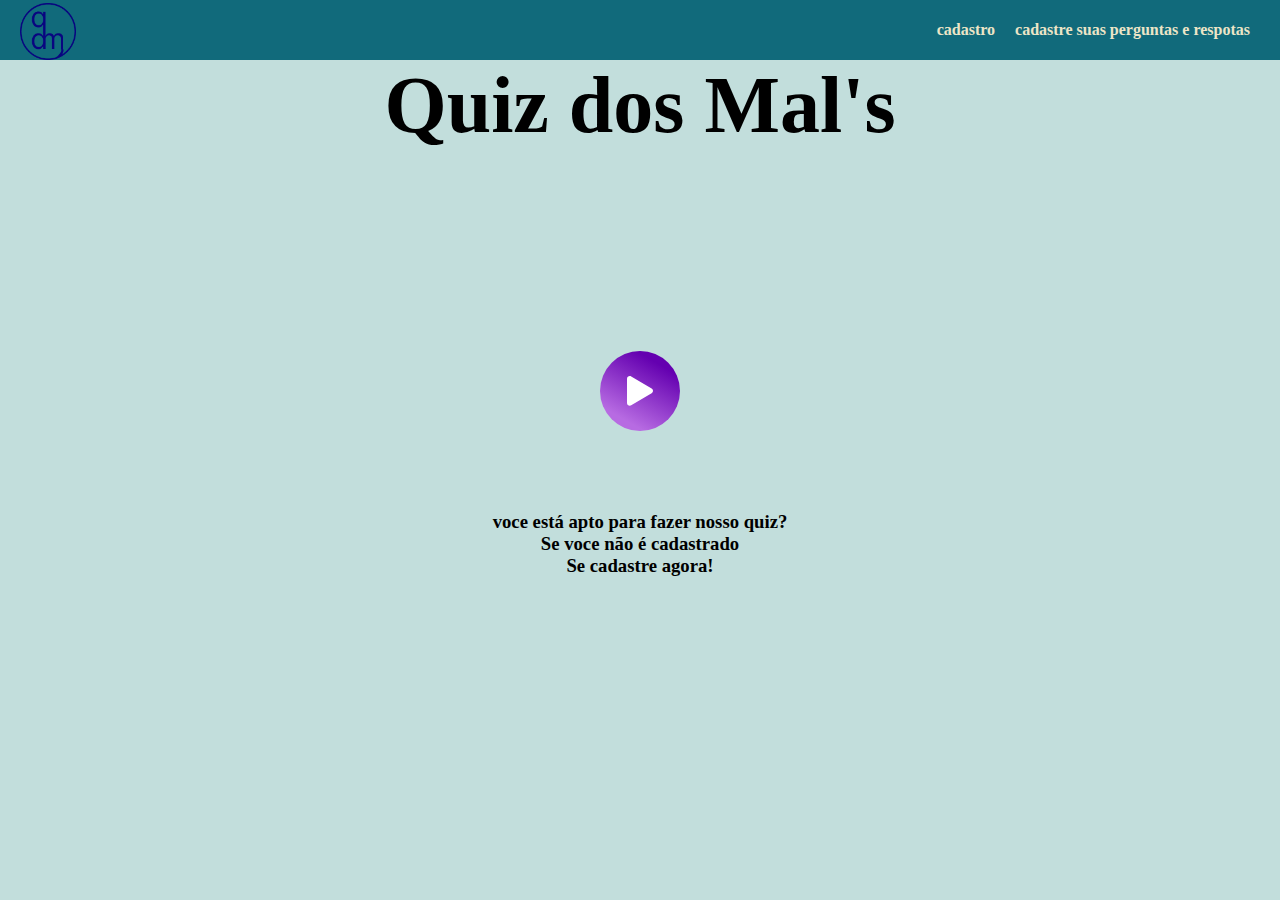
<file: index.html>
<!DOCTYPE html>
<html lang="pt-br">

<head>
    <meta charset="UTF-8">
    <meta name="viewport" content="width=device-width, initial-scale=1.0">
    <title>Quiz do mal's</title>
    <link rel="stylesheet" href="css/index.css">
    <link rel="preconnect" href="https://fonts.googleapis.com">
    <link rel="shortcut icon" href="img/favicon-16x16.png" >
</head>

<body>
    
<header class="cabecalho">
    <img src="img/Group 5.png" >
    <nav>
        <!--normalmente costumamos declarar o menu em lista-->
        <ul class="menu">
             
            <li><a href="html/cadas.html">cadastro</a></li>
            <li><a href="html/pergunta.html">cadastre suas perguntas e respotas</a></li>
        </ul>
    </nav>
</header>

    <h1>
        Quiz dos Mal's
    </h1>

    <a href="html/casdastra.html" class="button" >
        <svg viewBox="0 0 448 512" xmlns="http://www.w3.org/2000/svg" aria-hidden="true" width="26px"><path d="M424.4 214.7L72.4 6.6C43.8-10.3 0 6.1 0 47.9V464c0 37.5 40.7 60.1 72.4 41.3l352-208c31.4-18.5 31.5-64.1 0-82.6z" fill="currentColor"></path></svg>
    </a>

<h3 class="fazer"> voce está apto para fazer nosso quiz?
    <br>
    Se voce não é cadastrado
    <br>
    Se cadastre agora!
</h3>

</body>


</html>
</file>
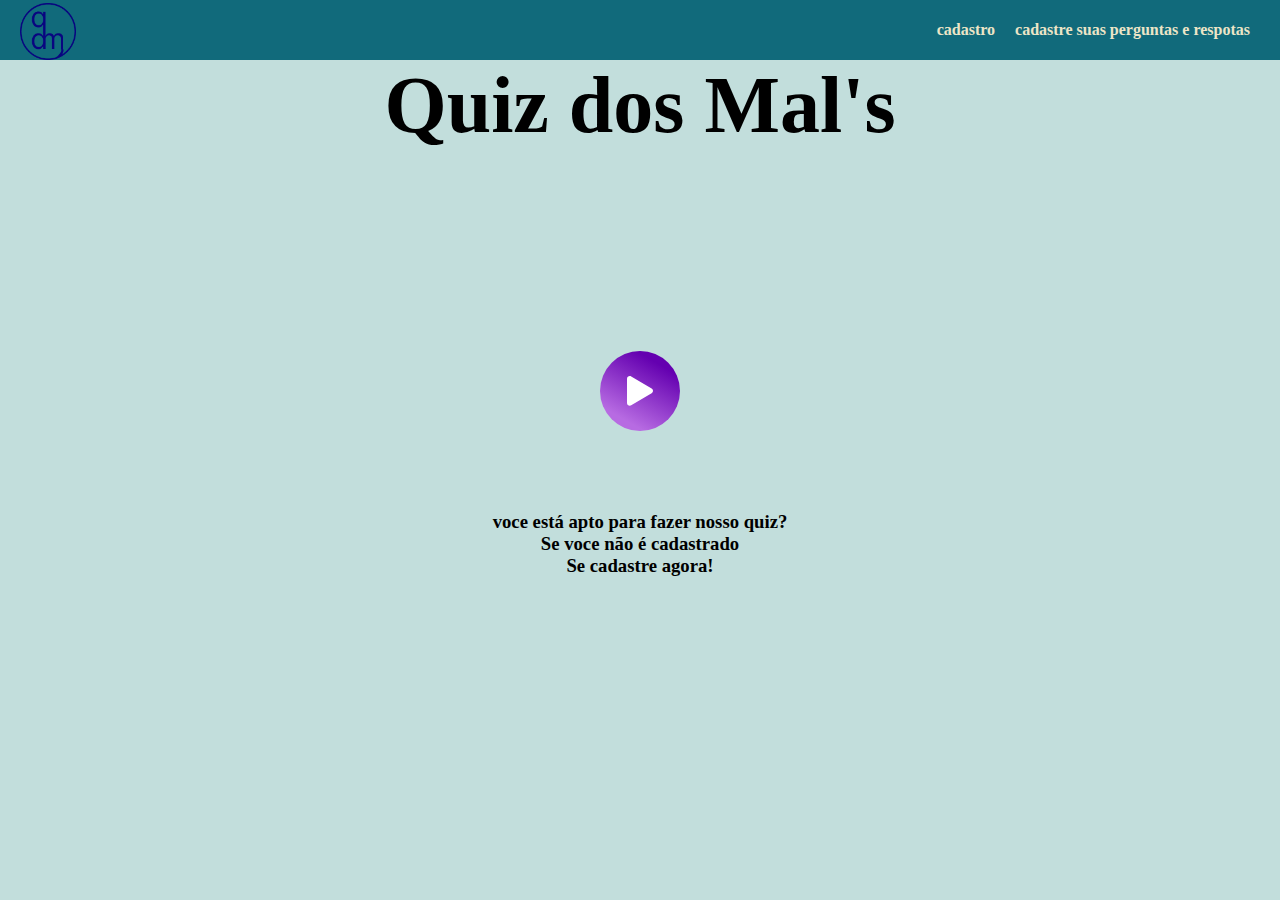
<file: html/index.html>
<!DOCTYPE html>
<html lang="pt-br">

<head>
    <meta charset="UTF-8">
    <meta name="viewport" content="width=device-width, initial-scale=1.0">
    <title>Quiz do mal's</title>
    <link rel="stylesheet" href="../css/index.css">
    <link rel="preconnect" href="https://fonts.googleapis.com">
    <link rel="shortcut icon" href="/img/favicon-16x16.png" >
</head>

<body>
    
<header class="cabecalho">
    <img src="/img/Group 5.png" >
    <nav>
        <!--normalmente costumamos declarar o menu em lista-->
        <ul class="menu">
             
            <li><a href="cadas.html">cadastro</a></li>
            <li><a href="pergunta.html">cadastre suas perguntas e respotas</a></li>
        </ul>
    </nav>
</header>

    <h1>
        Quiz dos Mal's
    </h1>

    <a href="casdastra.html" class="button" >
        <svg viewBox="0 0 448 512" xmlns="http://www.w3.org/2000/svg" aria-hidden="true" width="26px"><path d="M424.4 214.7L72.4 6.6C43.8-10.3 0 6.1 0 47.9V464c0 37.5 40.7 60.1 72.4 41.3l352-208c31.4-18.5 31.5-64.1 0-82.6z" fill="currentColor"></path></svg>
    </a>

<h3 class="fazer"> voce está apto para fazer nosso quiz?
    <br>
    Se voce não é cadastrado
    <br>
    Se cadastre agora!
</h3>

</body>


</html>
</file>
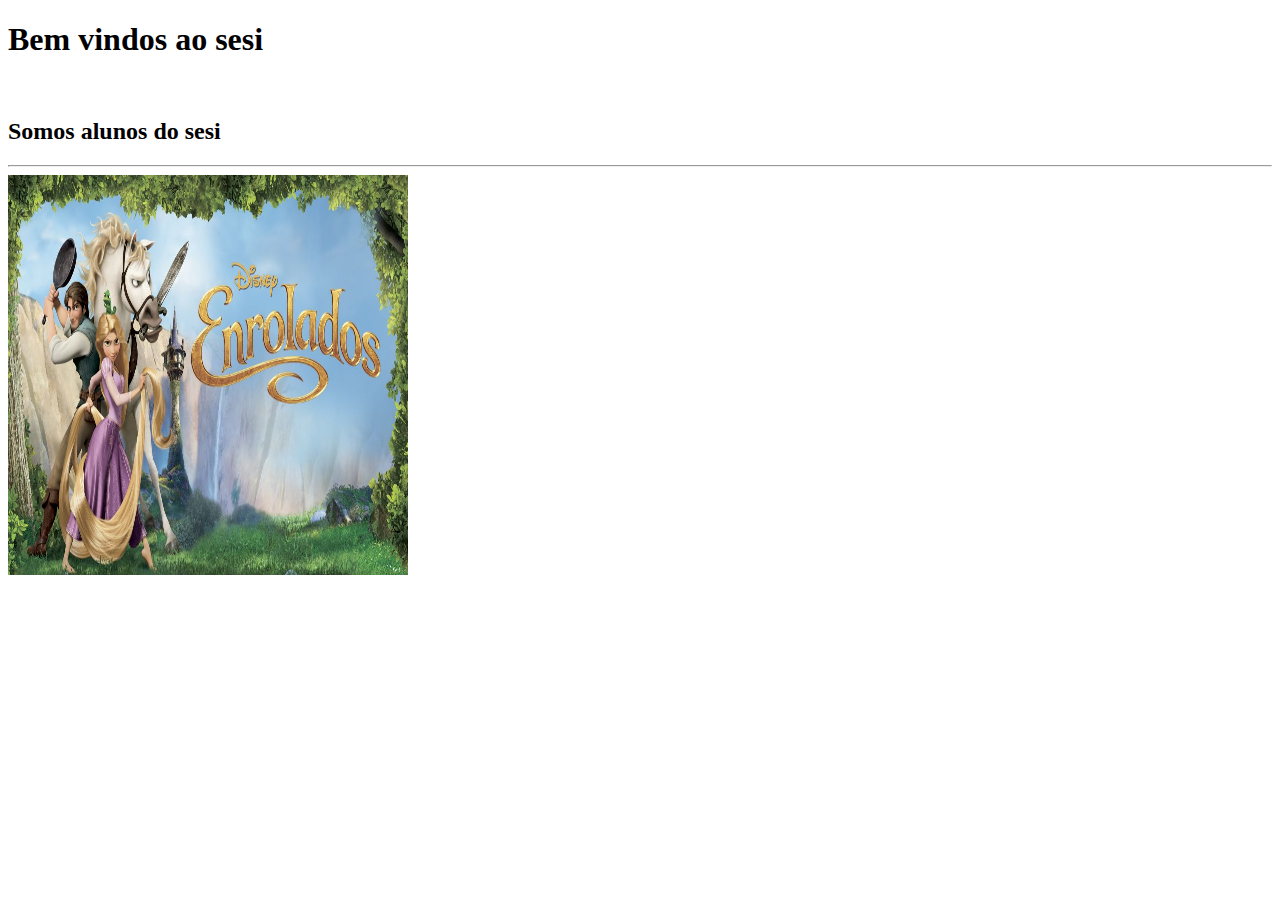
<file: html/pagi-ensina.html>
<!DOCTYPE html>
<html lang="en">
<head>
    <meta charset="UTF-8">
    <meta name="viewport" content="width=device-width, initial-scale=1.0">
    <title>Document</title>
    <script defer src="pagi-ensina.html"></script>
    <link rel="stylesheet" href="/css/pagi-ensina.css">
</head>
<body>
    <h1> Bem vindos ao sesi</h1>

    <br>

    <h2> Somos alunos do sesi</h2>

    <hr>

    <img src="/img/enrolados.jpg" alt="">
</body>
</html>
</file>
<file: css/index.css>
*{
    margin: 0;
    padding: 0;
    box-sizing: 0;
}

@import url('https://fonts.googleapis.com/css2?family=Diphylleia&display=swap');


h1{
    font-family: 'Diphylleia', serif;
    font-size: 80px;
    margin-bottom: 200px;
   
}
body{
    background-color: #C2DEDC;
    align-items: center;
    text-align: center;
    /*background-image: url(../img/verao-na-praia.avif);*/
    background-repeat: no-repeat;
    background-size: cover;
}
.cabecalho {
    background-color: #116A7B;
    display: flex;
    justify-content: space-between;
    padding-left: 20px;
    padding-right: 20px;
    align-items: center;

}
.cabecalho > img{
    height: 60px;
}
.menu{
    display:flex ;
}
.menu > li{
    height: 60px;
    display: flex;
    align-items: center;
}
.menu > li > a{
    color: #ECE5C7;
    text-decoration: none;
    padding-left: 10px;
    padding-right: 10px;
    font-weight: 600; 
}
.menu > li:hover{
    background-color: rgba(0, 0, 0, 0.403);
    border-radius: 15px;    

}
.botaoini{
    margin:100px;
    padding: 120px;
    border-radius: 150px;
}

.button {
    display: flex;
    justify-content: center;
    color: #fff;
    width: 80px;
    height: 80px;
    border-radius: 100%;
    background: linear-gradient(30deg, rgb(183, 107, 226) 20%, rgb(100, 0, 176) 80%);
    transition: all 0.3s ease-in-out 0s;
    box-shadow: rgba(193, 244, 246, 0.698) 0px 0px 0px 0px;
    animation: 1.2s cubic-bezier(0.8, 0, 0, 1) 0s infinite normal none running pulse;
    align-items: center;
    border: 0;
    margin:0 auto ;
  }
  
  .button:is(:hover, :focus) {
    transform: scale(1.2);
  }
  
  @keyframes pulse {
    100% {
      box-shadow: 0 0 0 45px rgba(193,244,246,0);
    }
  }

  .fazer{
    margin-top: 80px;
  }
</file>
<file: css/pagi-ensina.css>
img{
    width: 400px;
    height: 400px;
}
</file>
